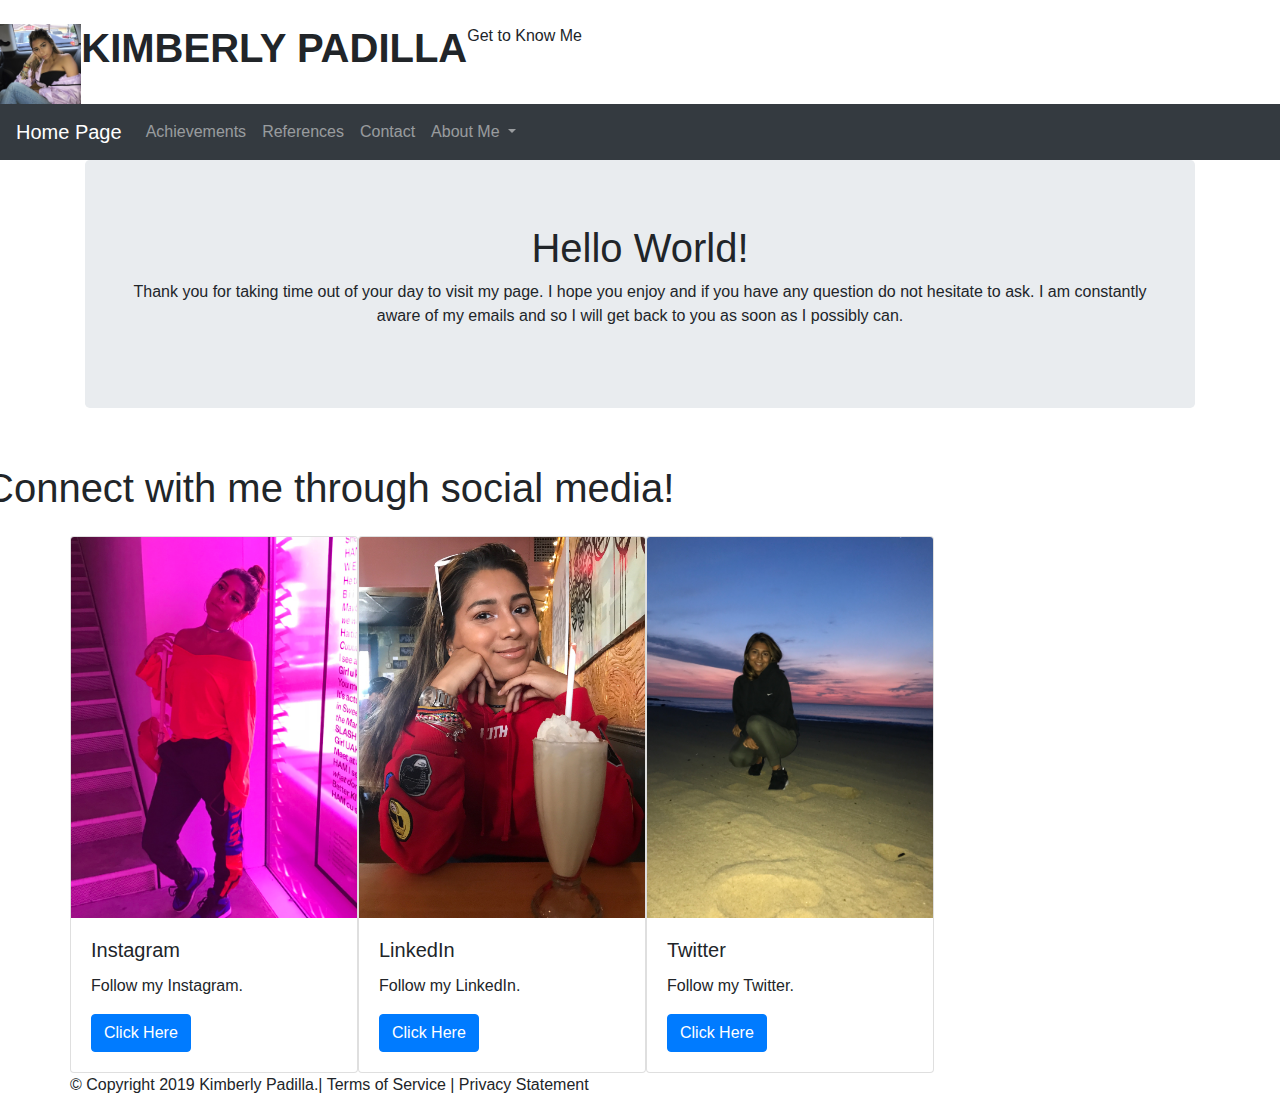
<file: index.html>
<!DOCTYPE html>
<html lang="en">




<head>

      <meta charset="UTF-8">
      <meta name="viewport" content="width=device-width, initial-scale=1">
      <title>Kimberly Padilla</title>
      <link rel="shortcut icon" href="favicon.ico">

  <link rel="stylesheet" href="https://stackpath.bootstrapcdn.com/bootstrap/4.3.1/css/bootstrap.min.css"
        integrity="sha384-ggOyR0iXCbMQv3Xipma34MD+dH/1fQ784/j6cY/iJTQUOhcWr7x9JvoRxT2MZw1T"
        crossorigin="anonymous">

<!--  <link rel="stylesheet" href="main.css">
  <link rel="stylesheet" href="aboutme.css">
  <link rel="stylesheet" href="achievements.css">
  <link rel="stylesheet" href="references.css">
  <link rel="stylesheet" href="contact.css">
-->

  </head>
<body>

<div class="container-fluid">
<div class="row">

    <img class="rounded-center" src="kim.gif" alt="Kim" height="80">

    <h1>
      <p class="text-center"> <strong>KIMBERLY PADILLA</strong> </p>
    </h1>
    <p class="text-center"> Get to Know Me</p>


 </div>

<div class="row">
  <nav class="navbar navbar-expand-md
              justify-content-start
              bg-dark navbar-dark
              col-12">
    <!-- Brand -->

    <a class="navbar-brand" href="index.html">Home Page</a>
    <!-- Responsive Button for the smaller menu -->
    <button class="navbar-toggler" type="button"
            data-toggle="collapse" data-target="#collapsibleNavbar">
      <span class="navbar-toggler-icon"></span>
    </button>
    <!-- Links -->
    <div class="collapse navbar-collapse" id="collapsibleNavbar">
      <ul class="navbar-nav">
        <li class="nav-item">
          <a class="nav-link" href="Achievements.html">Achievements</a>
        </li>
        <li class="nav-item">
          <a class="nav-link" href="references.html">References</a>
        </li>
        <li class="nav-item">
          <a class="nav-link" href="contact.html">Contact</a>
        </li>

        <!-- Dropdown -->
        <li class="nav-item dropdown">
          <a class="nav-link dropdown-toggle" href="#" id="navbardrop" data-toggle="dropdown">
            About Me </a>
          <div class="dropdown-menu">
            <a class="dropdown-item" href="aboutme.html">About Me</a>
            <a class="dropdown-item" href="resume.html">Resume</a>
          </div>
        </li>
      </ul>
    </div>
  </nav>
</div>





 <!--     <button class="btn btn-default dropdown-toggle" type="button" id="menu1" data-toggle="dropdown">Menu
        <span class="caret"></span></button>
      <ul class="dropdown-menu" role="menu" aria-labelledby="menu1">
        <li role="presentation"><a role="menuitem" tabindex="-1" href="aboutme.html">About Me</a></li>
        <li role="presentation"><a role="menuitem" tabindex="-1" href="Achievements.html">Achievements</a></li>
        <li role="presentation"><a role="menuitem" tabindex="-1" href="references.html">References</a></li>
        <li role="presentation"><a role="menuitem" tabindex="-1" href="contact.html">Contact</a></li>

      </ul>
      -->
    </div>
  </div>



<div class="container">
  <div class="jumbotron text-center">

    <h1>Hello World!</h1>

    <p> Thank you for taking time out of your day to visit my page. I hope you enjoy and
      if you have any question do not hesitate to ask. I am constantly aware of my emails
    and so I will get back to you as soon as I possibly can.</p>
  </div>

  </div>
      <div class="row">

  <h1>
    <p class="text-center">Connect with me through social media!</p>
  </h1>


      </div>


<div class="container">
  <div class="row">

<div class="card" style="width: 18rem;">
  <img class="card-img-top" src="IMG_5218.jpg" alt="Kimberlaaay">
  <div class="card-body">
    <h5 class="card-title">Instagram</h5>
    <p class="card-text">Follow my Instagram.</p>
    <a href="https://www.instagram.com/kimberlaaay/" class="btn btn-primary">Click Here</a>
  </div>
</div>

<div class="card" style="width: 18rem;">
  <img class="card-img-top" src="IMG_0643.jpg" alt="LinkedIn">
  <div class="card-body">
    <h5 class="card-title">LinkedIn</h5>
    <p class="card-text">Follow my LinkedIn.</p>
    <a href="https://www.linkedin.com/in/kimberly-padilla-11b741b7/" class="btn btn-primary">Click Here</a>
  </div>
</div>
<div class="card" style="width: 18rem;">
  <img class="card-img-top" src="IMG_3864.jpg" alt="Card image cap">
  <div class="card-body">
    <h5 class="card-title">Twitter</h5>
    <p class="card-text">Follow my Twitter.</p>
    <a href="https://twitter.com/kimberlaaayp" class="btn btn-primary">Click Here</a>
  </div>
</div>

    <div class="container">
      <div class="row">
        <footer class="footer page-footer font-small">

            <p>&copy; Copyright 2019 Kimberly Padilla.| Terms of Service | Privacy Statement</p>
        </footer>
      </div>
  </div>

<script src="https://code.jquery.com/jquery-3.3.1.slim.min.js"
        integrity="sha384-q8i/X+965DzO0rT7abK41JStQIAqVgRVzpbzo5smXKp4YfRvH+8abtTE1Pi6jizo"
        crossorigin="anonymous"></script>
<script src="https://cdnjs.cloudflare.com/ajax/libs/popper.js/1.14.7/umd/popper.min.js"
        integrity="sha384-UO2eT0CpHqdSJQ6hJty5KVphtPhzWj9WO1clHTMGa3JDZwrnQq4sF86dIHNDz0W1"
        crossorigin="anonymous"></script>
<script src="https://stackpath.bootstrapcdn.com/bootstrap/4.3.1/js/bootstrap.min.js"
        integrity="sha384-JjSmVgyd0p3pXB1rRibZUAYoIIy6OrQ6VrjIEaFf/nJGzIxFDsf4x0xIM+B07jRM"
        crossorigin="anonymous"></script>
</body>
</html>
</file>
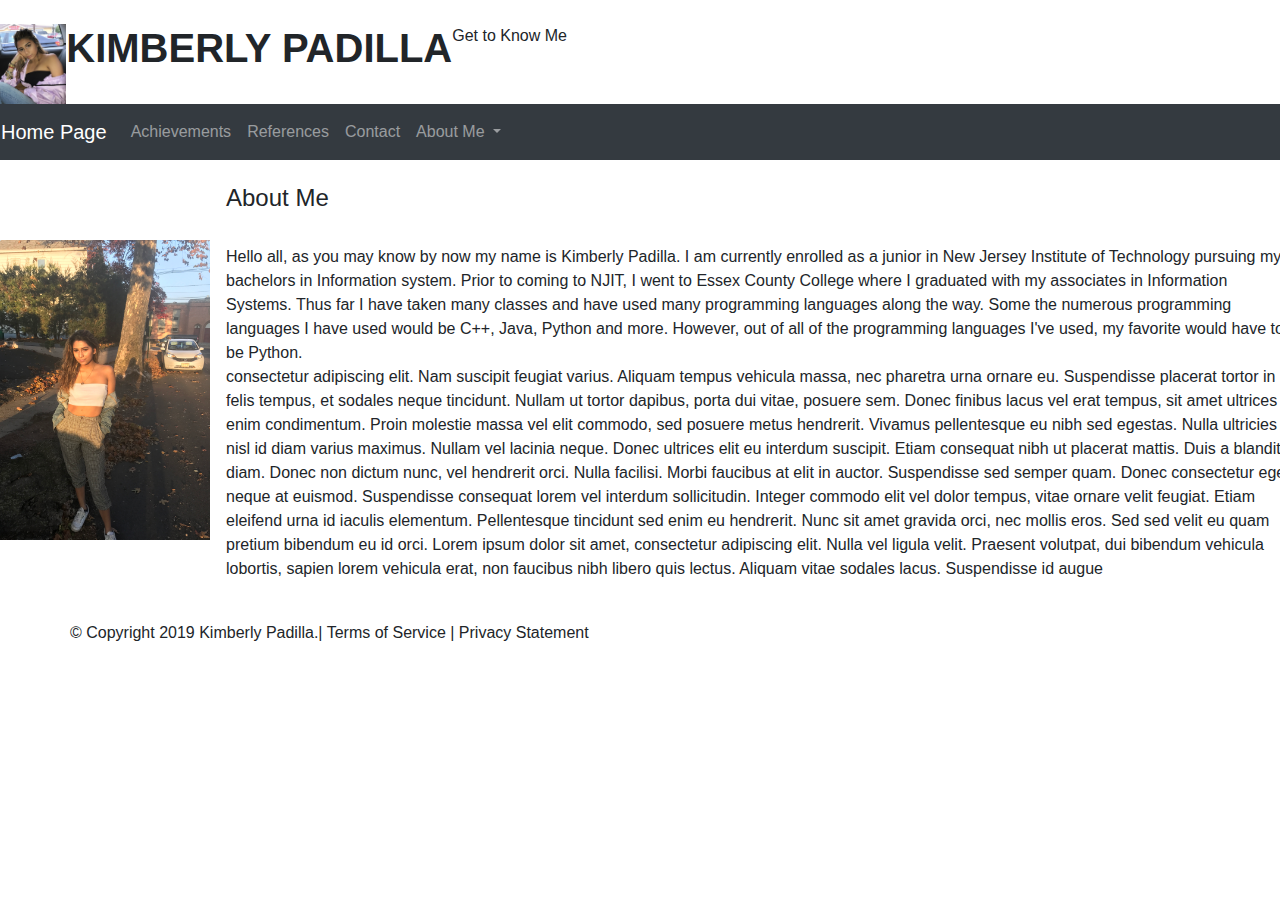
<file: aboutme.html>
<!DOCTYPE html>
<html lang="en">




<head>

      <meta charset="UTF-8">
  <meta name="viewport" content="width=device-width, initial-scale=1">
      <title>Kimberly Padilla</title>
  <link rel="shortcut icon" href="favicon.ico">

  <link rel="stylesheet" href="https://stackpath.bootstrapcdn.com/bootstrap/4.3.1/css/bootstrap.min.css"
        integrity="sha384-ggOyR0iXCbMQv3Xipma34MD+dH/1fQ784/j6cY/iJTQUOhcWr7x9JvoRxT2MZw1T"
        crossorigin="anonymous">


</head>
<body>

<dv class="container-fluid">
  <div class="row">

    <img class="rounded-center" src="kim.gif" alt="Kim" height="80">

    <h1>
      <p class="text-center"> <strong>KIMBERLY PADILLA</strong> </p>
    </h1>
    <p class="text-center"> Get to Know Me</p>


  </div>

  <div class="row">
    <nav class="navbar navbar-expand-md
              justify-content-start
              bg-dark navbar-dark
              col-12">
      <!-- Brand -->

      <a class="navbar-brand" href="index.html">Home Page</a>
      <!-- Responsive Button for the smaller menu -->
      <button class="navbar-toggler" type="button"
              data-toggle="collapse" data-target="#collapsibleNavbar">
        <span class="navbar-toggler-icon"></span>
      </button>
      <!-- Links -->
      <div class="collapse navbar-collapse" id="collapsibleNavbar">
        <ul class="navbar-nav">
          <li class="nav-item">
            <a class="nav-link" href="Achievements.html">Achievements</a>
          </li>
          <li class="nav-item">
            <a class="nav-link" href="references.html">References</a>
          </li>
          <li class="nav-item">
            <a class="nav-link" href="contact.html">Contact</a>
          </li>

          <!-- Dropdown -->
          <li class="nav-item dropdown">
            <a class="nav-link dropdown-toggle" href="#" id="navbardrop" data-toggle="dropdown">
              About Me </a>
            <div class="dropdown-menu">
              <a class="dropdown-item" href="aboutme.html">About Me</a>
              <a class="dropdown-item" href="resume.html">Resume</a>
            </div>
          </li>
        </ul>
      </div>
    </nav>
  </div>

<div class="row">
<div class="media">
  <img class="align-self-center mr-3" src="IMG_6461.jpg" alt="Generic placeholder image" height="300">
  <div class="media-body">

    <br><h4 class="mt-0">About Me</h4>
    <br><p>Hello all, as you may know by now my name is Kimberly Padilla. I am currently enrolled as a junior in New Jersey
      Institute of Technology pursuing my bachelors in Information system. Prior to coming to NJIT, I went to Essex County
      College where I graduated with my associates in Information Systems. Thus far I have taken many classes and have used
      many programming languages along the way. Some the numerous programming languages I have used would be C++, Java, Python
    and more. However, out of all of the programming languages I've used, my favorite would have to be Python.
    <br>consectetur adipiscing elit. Nam suscipit feugiat varius. Aliquam tempus vehicula massa, nec pharetra urna ornare eu. Suspendisse
    placerat tortor in felis tempus, et sodales neque tincidunt. Nullam ut tortor dapibus, porta dui vitae, posuere sem. Donec finibus
    lacus vel erat tempus, sit amet ultrices enim condimentum. Proin molestie massa vel elit commodo, sed posuere metus hendrerit.
    Vivamus pellentesque eu nibh sed egestas. Nulla ultricies nisl id diam varius maximus.
    Nullam vel lacinia neque. Donec ultrices elit eu interdum suscipit. Etiam consequat nibh ut placerat mattis.
    Duis a blandit diam. Donec non dictum nunc, vel hendrerit orci. Nulla facilisi. Morbi faucibus at elit in auctor. Suspendisse sed
    semper quam. Donec consectetur eget neque at euismod. Suspendisse consequat lorem vel interdum sollicitudin. Integer commodo elit
    vel dolor tempus, vitae ornare velit feugiat. Etiam eleifend urna id iaculis elementum. Pellentesque tincidunt sed enim eu hendrerit.
    Nunc sit amet gravida orci, nec mollis eros. Sed sed velit eu quam pretium bibendum eu id orci. Lorem ipsum dolor sit amet,
    consectetur adipiscing elit. Nulla vel ligula velit. Praesent volutpat, dui bibendum vehicula lobortis, sapien lorem vehicula erat,
    non faucibus nibh libero quis lectus. Aliquam vitae sodales lacus. Suspendisse id augue
  </p></br>
</div>

</div>
  <div class="container">
    <div class="row">
      <footer class="footer page-footer font-small">

        <p>&copy; Copyright 2019 Kimberly Padilla.| Terms of Service | Privacy Statement</p>
      </footer>
    </div>
  </div>
</body>
</html>
</file>
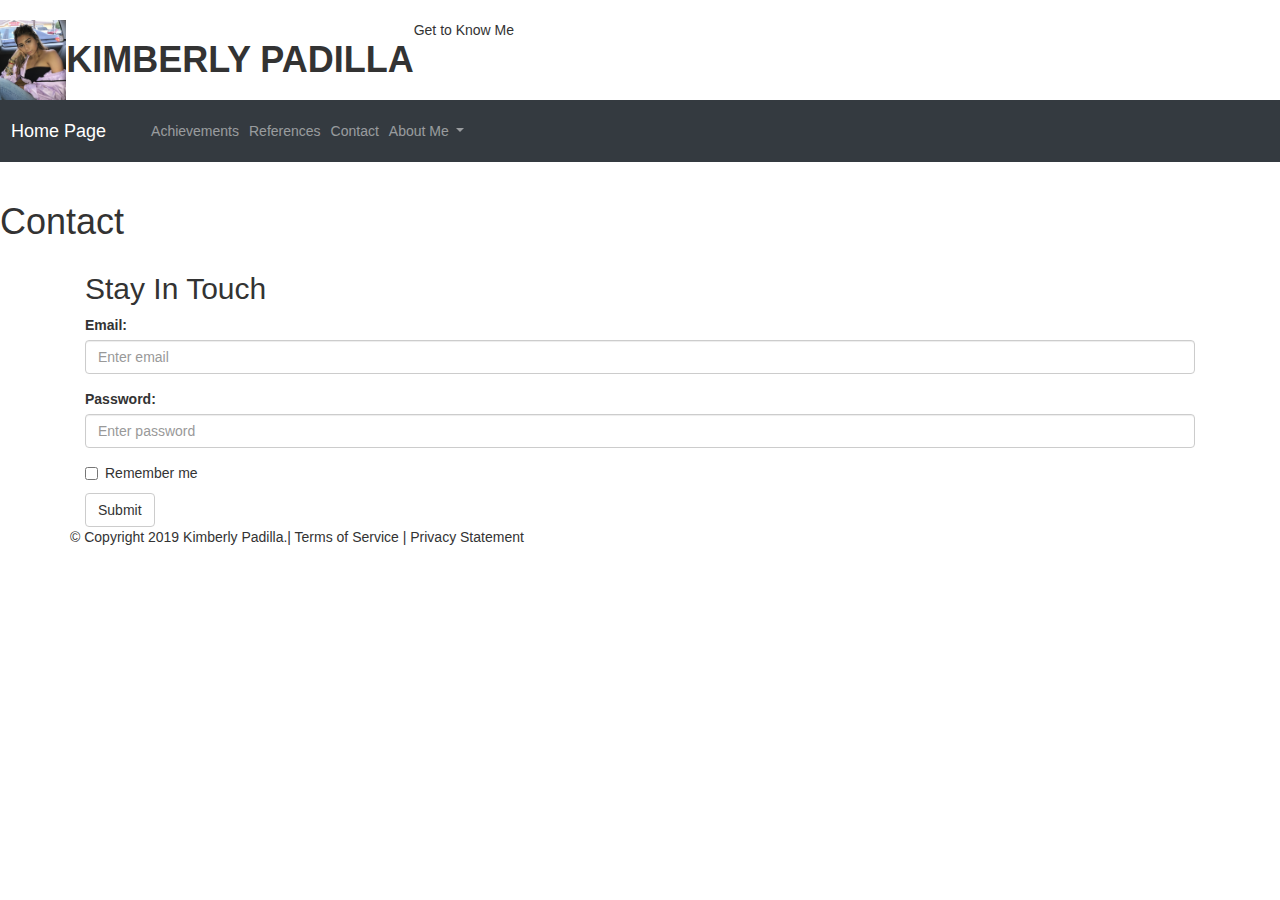
<file: contact.html>
<!DOCTYPE html>
<html lang="en">




<head>

      <meta charset="UTF-8">
  <meta name="viewport" content="width=device-width, initial-scale=1">
      <title>Kimberly Padilla</title>
  <link rel="shortcut icon" href="favicon.ico">

  <link rel="stylesheet" href="https://stackpath.bootstrapcdn.com/bootstrap/4.3.1/css/bootstrap.min.css"
        integrity="sha384-ggOyR0iXCbMQv3Xipma34MD+dH/1fQ784/j6cY/iJTQUOhcWr7x9JvoRxT2MZw1T"
        crossorigin="anonymous">

  <!--  <link rel="stylesheet" href="main.css">
    <link rel="stylesheet" href="aboutme.css">
    <link rel="stylesheet" href="achievements.css">
    <link rel="stylesheet" href="references.css">
    <link rel="stylesheet" href="contact.css">
  -->

</head>


<dv class="container-fluid">
  <div class="row">

    <img class="rounded-center" src="kim.gif" alt="Kim" height="80">

    <h1>
      <p class="text-center"> <strong>KIMBERLY PADILLA</strong> </p>
    </h1>
    <p class="text-center"> Get to Know Me</p>


  </div>

  <div class="row">
    <nav class="navbar navbar-expand-md
              justify-content-start
              bg-dark navbar-dark
              col-12">
      <!-- Brand -->

      <a class="navbar-brand" href="index.html">Home Page</a>
      <!-- Responsive Button for the smaller menu -->
      <button class="navbar-toggler" type="button"
              data-toggle="collapse" data-target="#collapsibleNavbar">
        <span class="navbar-toggler-icon"></span>
      </button>
      <!-- Links -->
      <div class="collapse navbar-collapse" id="collapsibleNavbar">
        <ul class="navbar-nav">
          <li class="nav-item">
            <a class="nav-link" href="Achievements.html">Achievements</a>
          </li>
          <li class="nav-item">
            <a class="nav-link" href="references.html">References</a>
          </li>
          <li class="nav-item">
            <a class="nav-link" href="contact.html">Contact</a>
          </li>

          <!-- Dropdown -->
          <li class="nav-item dropdown">
            <a class="nav-link dropdown-toggle" href="#" id="navbardrop" data-toggle="dropdown">
              About Me </a>
            <div class="dropdown-menu">
              <a class="dropdown-item" href="aboutme.html">About Me</a>
              <a class="dropdown-item" href="resume.html">Resume</a>
            </div>
          </li>
        </ul>
      </div>
    </nav>
  </div>





  <body>

<h1> Contact </h1>

<head>
<title>Bootstrap Example</title>
<meta charset="utf-8">
<meta name="viewport" content="width=device-width, initial-scale=1">
<link rel="stylesheet" href="https://maxcdn.bootstrapcdn.com/bootstrap/3.4.0/css/bootstrap.min.css">
<script src="https://ajax.googleapis.com/ajax/libs/jquery/3.4.1/jquery.min.js"></script>
<script src="https://maxcdn.bootstrapcdn.com/bootstrap/3.4.0/js/bootstrap.min.js"></script>
</head>
<body>

<div class="container">
  <h2>Stay In Touch</h2>
  <form action="/action_page.php">
    <div class="form-group">
      <label for="email">Email:</label>
      <input type="email" class="form-control" id="email" placeholder="Enter email" name="email">
    </div>
    <div class="form-group">
      <label for="pwd">Password:</label>
      <input type="password" class="form-control" id="pwd" placeholder="Enter password" name="pwd">
    </div>
    <div class="checkbox">
      <label><input type="checkbox" name="remember"> Remember me</label>
    </div>
    <button type="submit" class="btn btn-default">Submit</button>
  </form>
</div>


<div>

  <div class="container">
    <div class="row">
      <footer class="footer page-footer font-small">

        <p>&copy; Copyright 2019 Kimberly Padilla.| Terms of Service | Privacy Statement</p>
      </footer>
    </div>
  </div>
  <script src="https://code.jquery.com/jquery-3.2.1.slim.min.js" integrity="sha384-KJ3o2DKtIkvYIK3UENzmM7KCkRr/rE9/Qpg6aAZGJwFDMVNA/GpGFF93hXpG5KkN" crossorigin="anonymous"></script>
  <script src="https://cdnjs.cloudflare.com/ajax/libs/popper.js/1.12.9/umd/popper.min.js" integrity="sha384-ApNbgh9B+Y1QKtv3Rn7W3mgPxhU9K/ScQsAP7hUibX39j7fakFPskvXusvfa0b4Q" crossorigin="anonymous"></script>
  <script src="https://maxcdn.bootstrapcdn.com/bootstrap/4.0.0/js/bootstrap.min.js" integrity="sha384-JZR6Spejh4U02d8jOt6vLEHfe/JQGiRRSQQxSfFWpi1MquVdAyjUar5+76PVCmYl" crossorigin="anonymous"></script>
</body>
</html>


</body>
</html>
</file>
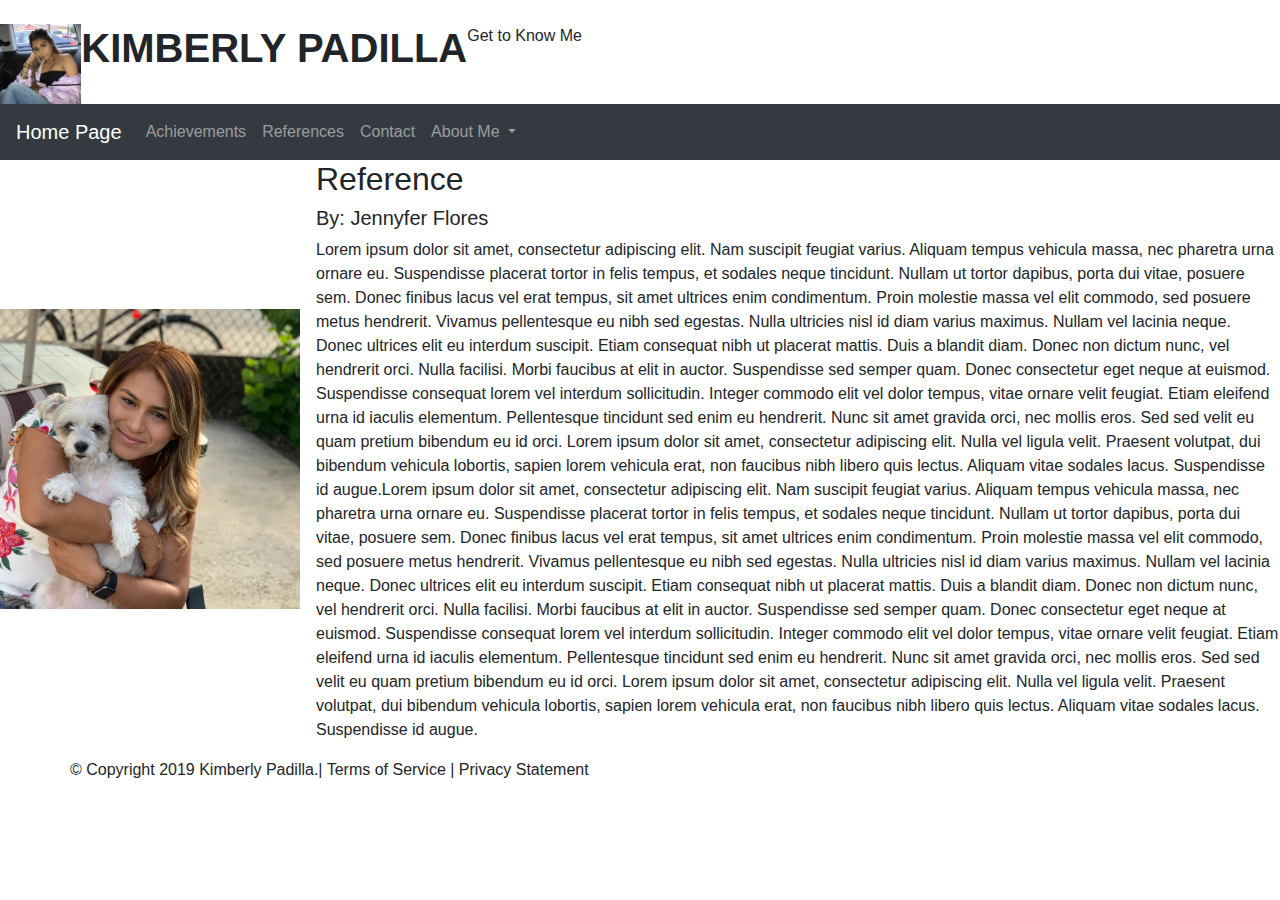
<file: references.html>
<!DOCTYPE html>
<html lang="en">




<head>

      <meta charset="UTF-8">
  <meta name="viewport" content="width=device-width, initial-scale=1">
      <title>Kimberly Padilla</title>
  <link rel="shortcut icon" href="favicon.ico">

  <link rel="stylesheet" href="https://stackpath.bootstrapcdn.com/bootstrap/4.3.1/css/bootstrap.min.css"
        integrity="sha384-ggOyR0iXCbMQv3Xipma34MD+dH/1fQ784/j6cY/iJTQUOhcWr7x9JvoRxT2MZw1T"
        crossorigin="anonymous">

  <!--  <link rel="stylesheet" href="main.css">
    <link rel="stylesheet" href="aboutme.css">
    <link rel="stylesheet" href="achievements.css">
    <link rel="stylesheet" href="references.css">
    <link rel="stylesheet" href="contact.css">
  -->

</head>
<body>

<div class="container-fluid">
  <div class="row">

    <img class="rounded-center" src="kim.gif" alt="Kim" height="80">

    <h1>
      <p class="text-center"> <strong>KIMBERLY PADILLA</strong> </p>
    </h1>
    <p class="text-center"> Get to Know Me</p>


  </div>

  <div class="row">
    <nav class="navbar navbar-expand-md
              justify-content-start
              bg-dark navbar-dark
              col-12">
      <!-- Brand -->

      <a class="navbar-brand" href="index.html">Home Page</a>
      <!-- Responsive Button for the smaller menu -->
      <button class="navbar-toggler" type="button"
              data-toggle="collapse" data-target="#collapsibleNavbar">
        <span class="navbar-toggler-icon"></span>
      </button>
      <!-- Links -->
      <div class="collapse navbar-collapse" id="collapsibleNavbar">
        <ul class="navbar-nav">
          <li class="nav-item">
            <a class="nav-link" href="Achievements.html">Achievements</a>
          </li>
          <li class="nav-item">
            <a class="nav-link" href="references.html">References</a>
          </li>
          <li class="nav-item">
            <a class="nav-link" href="contact.html">Contact</a>
          </li>

          <!-- Dropdown -->
          <li class="nav-item dropdown">
            <a class="nav-link dropdown-toggle" href="#" id="navbardrop" data-toggle="dropdown">
              About Me </a>
            <div class="dropdown-menu">
              <a class="dropdown-item" href="aboutme.html">About Me</a>
              <a class="dropdown-item" href="resume.html">Resume</a>
            </div>
          </li>
        </ul>
      </div>
    </nav>
  </div>


  <div class="row">
    <div class="media">
      <img class="align-self-center mr-3" src="61181849_10219026320232973_3733090766575108096_n.jpg" alt="Generic placeholder image" height="300">
      <div class="media-body">

        <h2 class="mt-0">Reference</h2>
        <h5> By: Jennyfer Flores</h5>
        <p> Lorem ipsum dolor sit amet, consectetur adipiscing elit. Nam suscipit feugiat varius. Aliquam tempus vehicula massa,
        nec pharetra urna ornare eu. Suspendisse placerat tortor in felis tempus, et sodales neque tincidunt. Nullam ut tortor dapibus,
        porta dui vitae, posuere sem. Donec finibus lacus vel erat tempus, sit amet ultrices enim condimentum. Proin molestie massa
        vel elit commodo, sed posuere metus hendrerit. Vivamus pellentesque eu nibh sed egestas. Nulla ultricies nisl id diam varius
        maximus. Nullam vel lacinia neque. Donec ultrices elit eu interdum suscipit. Etiam consequat nibh ut placerat mattis.
        Duis a blandit diam. Donec non dictum nunc, vel hendrerit orci. Nulla facilisi. Morbi faucibus at elit in auctor. Suspendisse
        sed semper quam. Donec consectetur eget neque at euismod. Suspendisse consequat lorem vel interdum sollicitudin. Integer commodo
        elit vel dolor tempus, vitae ornare velit feugiat. Etiam eleifend urna id iaculis elementum. Pellentesque tincidunt sed enim eu
        hendrerit. Nunc sit amet gravida orci, nec mollis eros. Sed sed velit eu quam pretium bibendum eu id orci. Lorem ipsum dolor sit
        amet, consectetur adipiscing elit. Nulla vel ligula velit. Praesent volutpat, dui bibendum vehicula lobortis, sapien lorem
        vehicula erat, non faucibus nibh libero quis lectus. Aliquam vitae sodales lacus. Suspendisse id augue.Lorem ipsum dolor sit amet,
          consectetur adipiscing elit. Nam suscipit feugiat varius. Aliquam tempus vehicula massa, nec pharetra urna ornare eu. Suspendisse
          placerat tortor in felis tempus, et sodales neque tincidunt. Nullam ut tortor dapibus, porta dui vitae, posuere sem. Donec finibus
          lacus vel erat tempus, sit amet ultrices enim condimentum. Proin molestie massa vel elit commodo, sed posuere metus hendrerit.
          Vivamus pellentesque eu nibh sed egestas. Nulla ultricies nisl id diam varius maximus.
      Nullam vel lacinia neque. Donec ultrices elit eu interdum suscipit. Etiam consequat nibh ut placerat mattis.
      Duis a blandit diam. Donec non dictum nunc, vel hendrerit orci. Nulla facilisi. Morbi faucibus at elit in auctor. Suspendisse sed
      semper quam. Donec consectetur eget neque at euismod. Suspendisse consequat lorem vel interdum sollicitudin. Integer commodo elit
      vel dolor tempus, vitae ornare velit feugiat. Etiam eleifend urna id iaculis elementum. Pellentesque tincidunt sed enim eu hendrerit.
      Nunc sit amet gravida orci, nec mollis eros. Sed sed velit eu quam pretium bibendum eu id orci. Lorem ipsum dolor sit amet,
      consectetur adipiscing elit. Nulla vel ligula velit. Praesent volutpat, dui bibendum vehicula lobortis, sapien lorem vehicula erat,
      non faucibus nibh libero quis lectus. Aliquam vitae sodales lacus. Suspendisse id augue.</p>


</div>


</div>
<div class="container">
  <div class="row">
    <footer class="footer page-footer font-small">

      <p>&copy; Copyright 2019 Kimberly Padilla.| Terms of Service | Privacy Statement</p>
    </footer>
  </div>
</div>

</body>
</html>
</file>
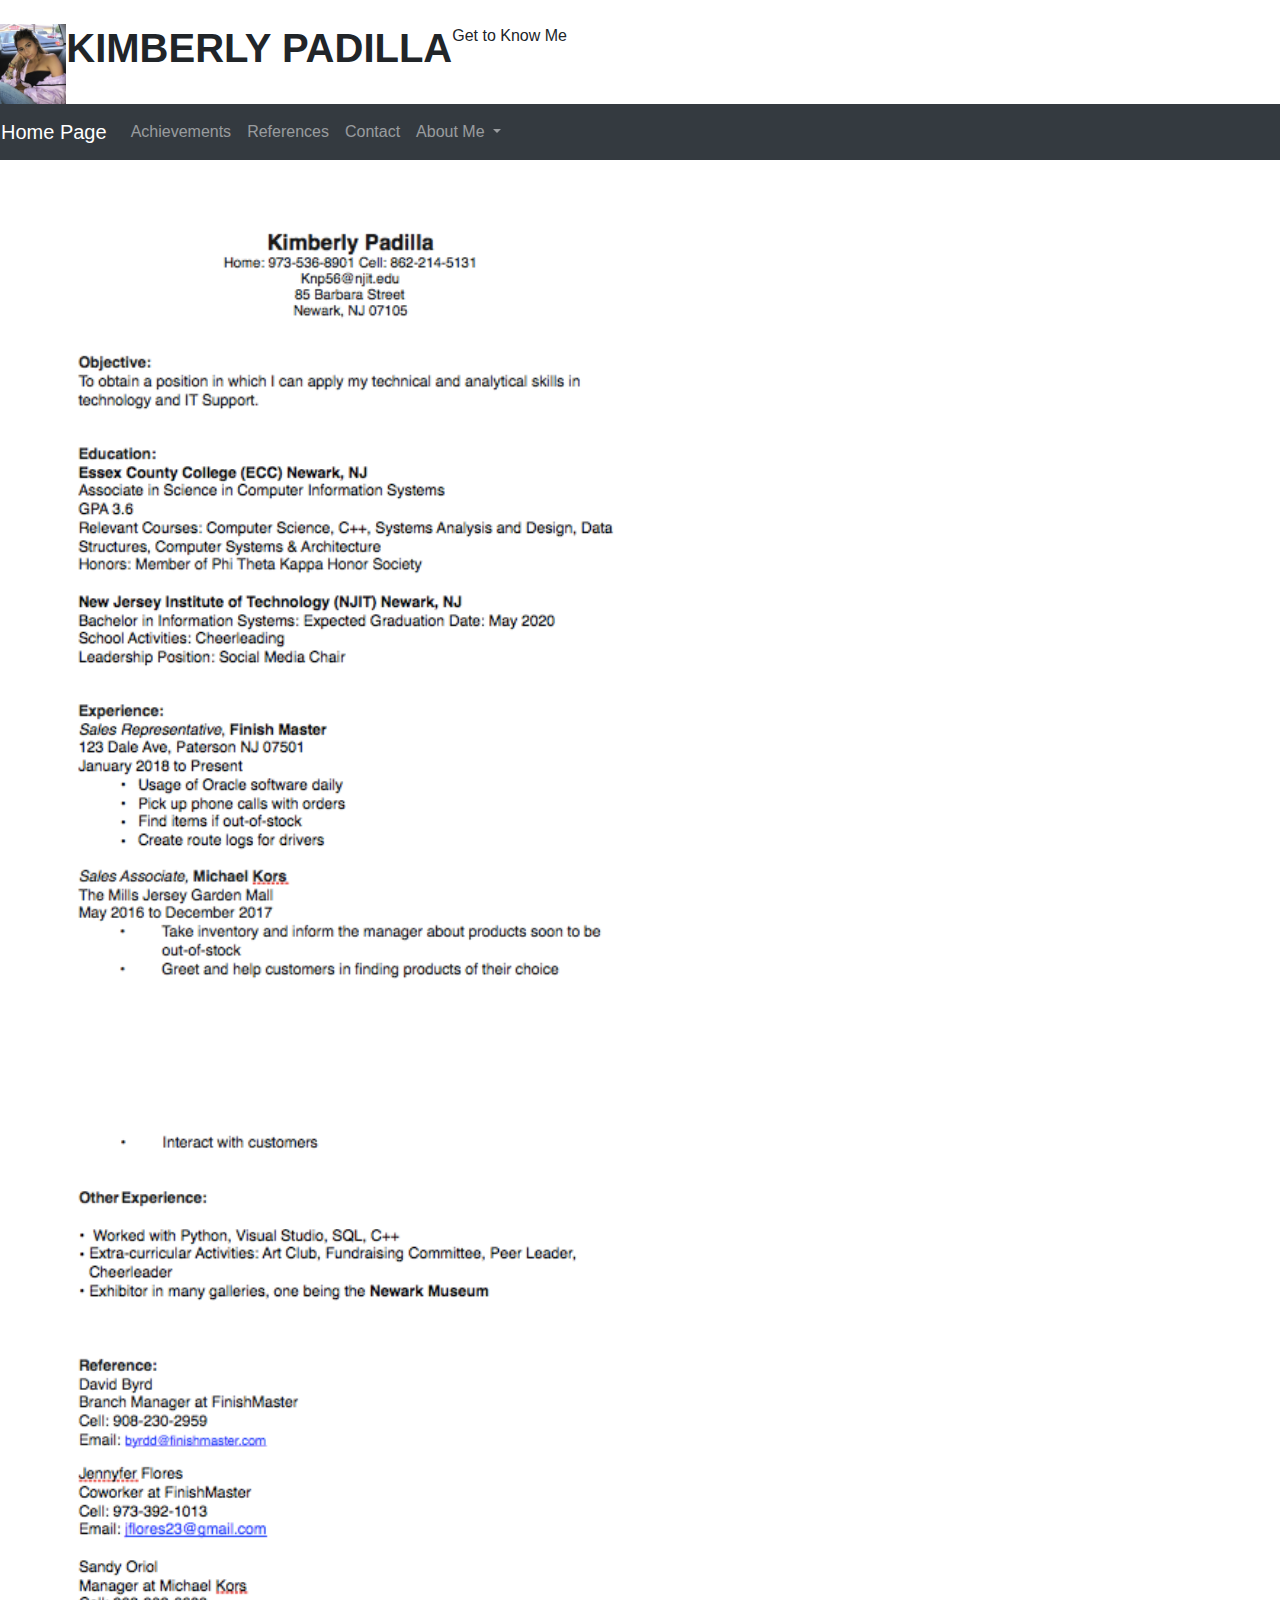
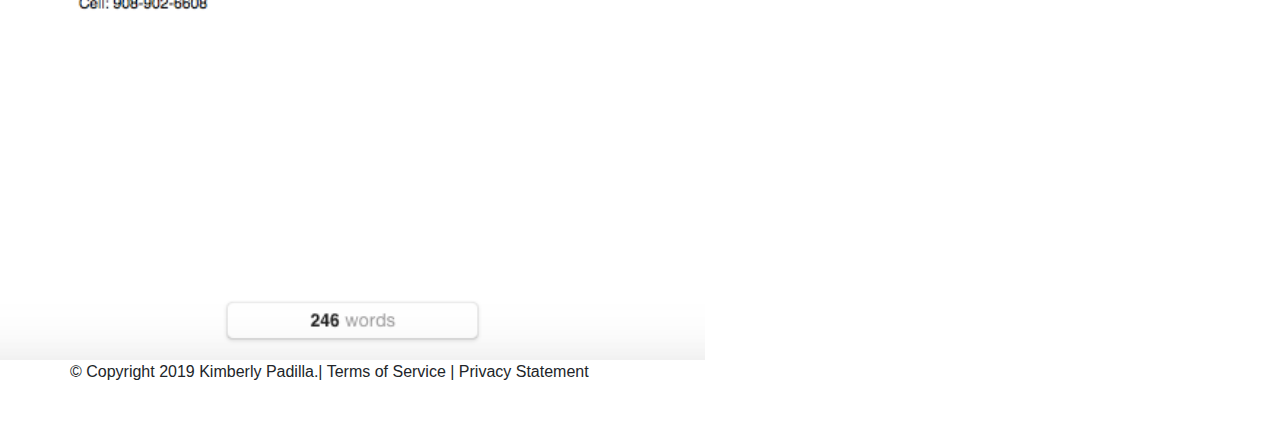
<file: resume.html>
<!DOCTYPE html>
<html lang="en">




<head>

      <meta charset="UTF-8">
  <meta name="viewport" content="width=device-width, initial-scale=1">
      <title>Kimberly Padilla</title>
  <link rel="shortcut icon" href="favicon.ico">

  <link rel="stylesheet" href="https://stackpath.bootstrapcdn.com/bootstrap/4.3.1/css/bootstrap.min.css"
        integrity="sha384-ggOyR0iXCbMQv3Xipma34MD+dH/1fQ784/j6cY/iJTQUOhcWr7x9JvoRxT2MZw1T"
        crossorigin="anonymous">

  <!--  <link rel="stylesheet" href="main.css">
    <link rel="stylesheet" href="aboutme.css">
    <link rel="stylesheet" href="achievements.css">
    <link rel="stylesheet" href="references.css">
    <link rel="stylesheet" href="contact.css">
  -->

</head>


<dv class="container-fluid">
  <div class="row">

    <img class="rounded-center" src="kim.gif" alt="Kim" height="80">

    <h1>
      <p class="text-center"> <strong>KIMBERLY PADILLA</strong> </p>
    </h1>
    <p class="text-center"> Get to Know Me</p>


  </div>

  <div class="row">
    <nav class="navbar navbar-expand-md
              justify-content-start
              bg-dark navbar-dark
              col-12">
      <!-- Brand -->

      <a class="navbar-brand" href="index.html">Home Page</a>
      <!-- Responsive Button for the smaller menu -->
      <button class="navbar-toggler" type="button"
              data-toggle="collapse" data-target="#collapsibleNavbar">
        <span class="navbar-toggler-icon"></span>
      </button>
      <!-- Links -->
      <div class="collapse navbar-collapse" id="collapsibleNavbar">
        <ul class="navbar-nav">
          <li class="nav-item">
            <a class="nav-link" href="Achievements.html">Achievements</a>
          </li>
          <li class="nav-item">
            <a class="nav-link" href="references.html">References</a>
          </li>
          <li class="nav-item">
            <a class="nav-link" href="contact.html">Contact</a>
          </li>

          <!-- Dropdown -->
          <li class="nav-item dropdown">
            <a class="nav-link dropdown-toggle" href="#" id="navbardrop" data-toggle="dropdown">
              About Me </a>
            <div class="dropdown-menu">
              <a class="dropdown-item" href="aboutme.html">About Me</a>
              <a class="dropdown-item" href="resume.html">Resume</a>
            </div>
          </li>
        </ul>
      </div>
    </nav>
  </div>


  <body>


  <img src="Screen%20Shot%202019-07-08%20at%204.34.55%20PM.png" alt="" height="900">
  <img src="Screen%20Shot%202019-07-08%20at%204.35.04%20PM.png" alt="Kimberly Padilla's Resume" height="900">



  <div class="container">
    <div class="row">
      <footer class="footer page-footer font-small">

        <p>&copy; Copyright 2019 Kimberly Padilla.| Terms of Service | Privacy Statement</p>
      </footer>
    </div>
  </div>

  </body>
</html>
</file>
<file: main.css>
/* the styles for the elements */
body {
      font-family: Arial, Helvetica, sans-serif;
      font-size: 100%;



      padding: 2em;
      background-color: white;
}
</file>
<file: aboutme.css>
/* the styles for the elements */
body {
      font-family: Arial, Helvetica, sans-serif;
      font-size: 100%;



      padding: 2em;
      background-color: lightgoldenrodyellow;
}
</file>
